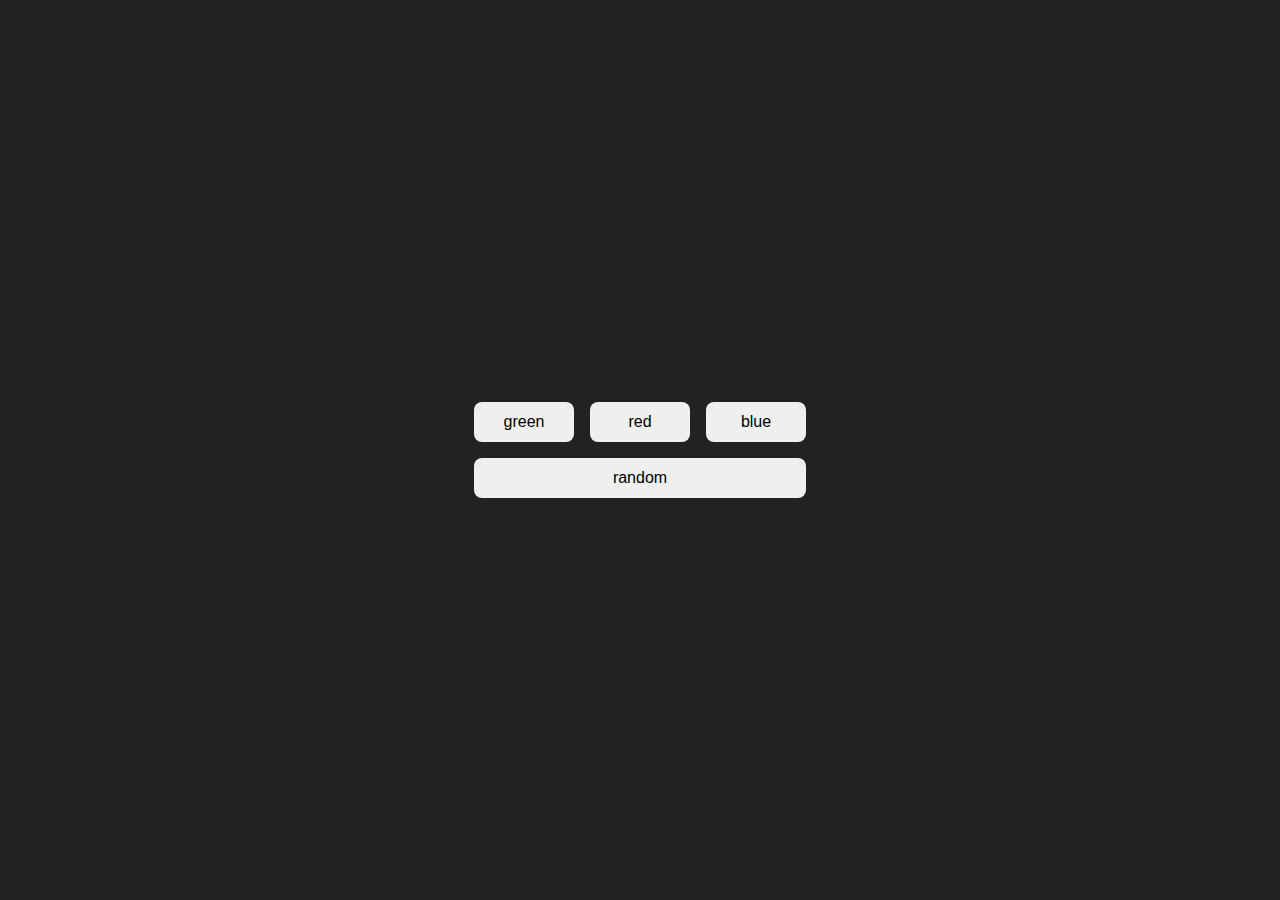
<file: index.html>
<html lang="en">
  <head>
    <meta charset="UTF-8" />
    <meta name="viewport" content="width=device-width, initial-scale=1.0" />
    <link rel="stylesheet" href="style.css">
    <title>color flipper</title>
  </head>
  <body>
    <div class="buttons">
      <button id="green" onclick="setColor('green')">green</button>
      <button id="red" onclick="setColor('red')">red</button>
      <button id="blue" onclick="setColor('blue')">blue</button>
      <button id="random" onclick="setRandomColor()">random</button>
    </div>
    <script src="script.js"></script>
  </body>
</html>
</file>
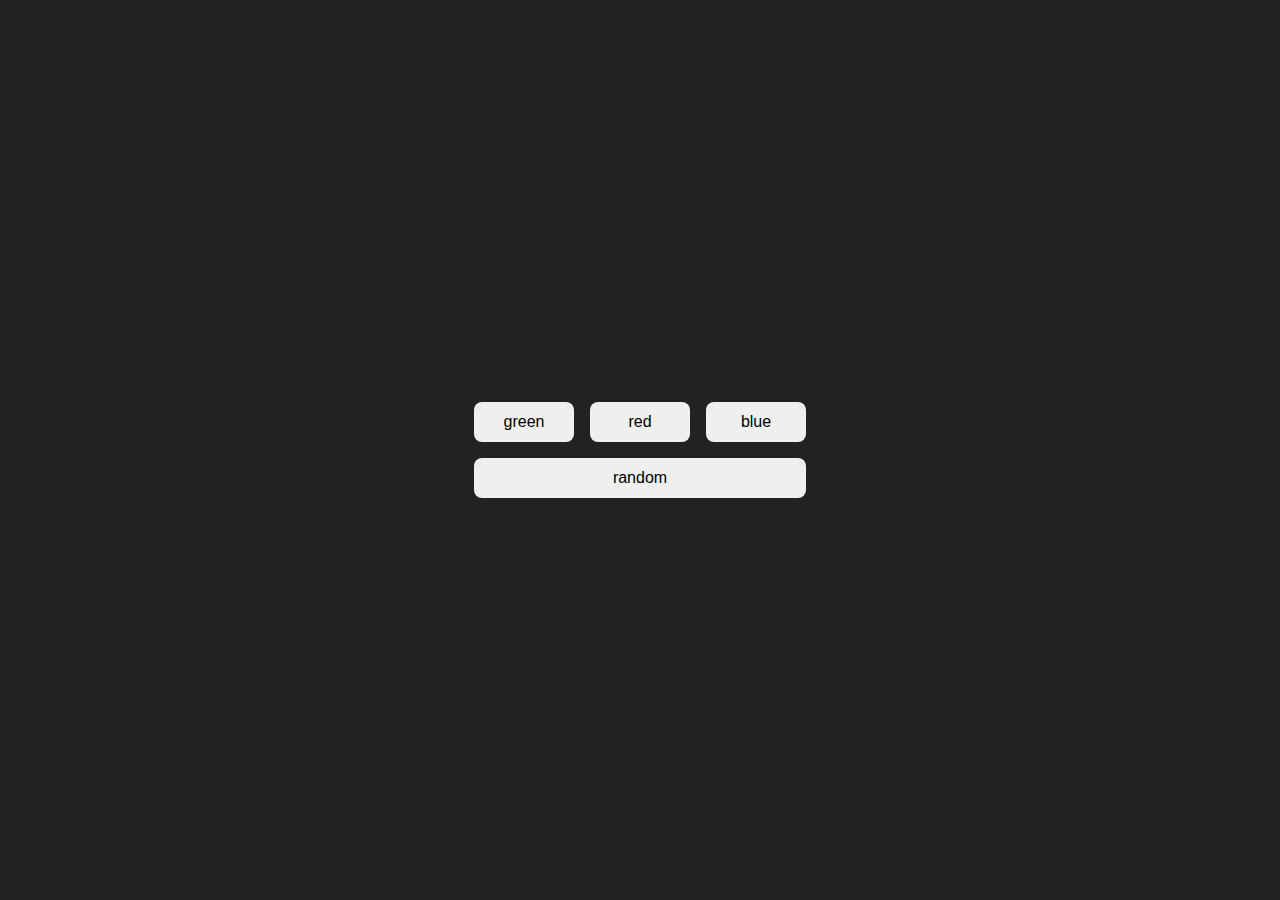
<file: main.html>
<html lang="en">
  <head>
    <meta charset="UTF-8" />
    <meta name="viewport" content="width=device-width, initial-scale=1.0" />
    <link rel="stylesheet" href="style.css">
    <title>color flipper</title>
  </head>
  <body>
    <div class="buttons">
      <button id="green" onclick="setColor('green')">green</button>
      <button id="red" onclick="setColor('red')">red</button>
      <button id="blue" onclick="setColor('blue')">blue</button>
      <button id="random" onclick="setRandomColor()">random</button>
    </div>
    <script src="main.js"></script>
  </body>
</html>
</file>
<file: style.css>
body {
    margin: 0;
    padding: 0;
    display: flex;
    justify-content: center;
    align-items: center;
    height: 100vh;
    background-color: #222;
    transition: background-color 0.3s ease;
}

.buttons {
    display: grid;
    grid-template-rows: auto auto;
    grid-template-columns: repeat(3, auto);
    justify-content: center;
    align-items: center;
    gap: 1em;
}

#random {
    grid-row: 2;
    grid-column: 1 / span 3;
    justify-self: center;
    width: 100%;
}

button {
    width: 100px;
    height: 40px;
    font-size: 1rem;
    text-align: center;
    cursor: pointer;
    border: none;
    border-radius: 0.5em;
    transition: transform 0.2s;
}

button:hover {
    background-color: #c8c6d3;
}
</file>
